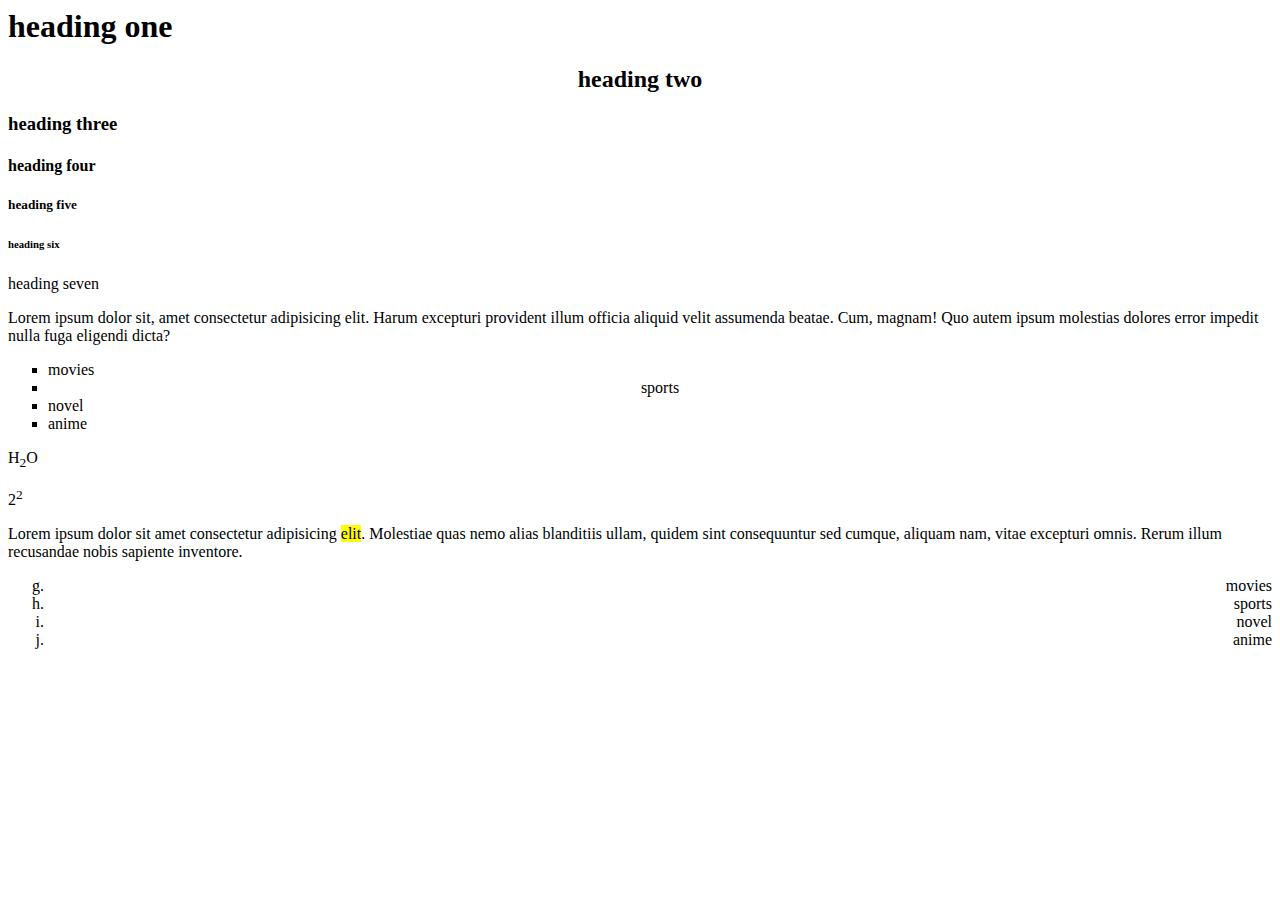
<file: day1/index.html>
<!-- Introduction Of Field
Introduction Of HTML
HTML Structure : <!DOCTYPE html> <html> <head> <title> <body>
Block & Inline Element : <h1> To <h6> <p> <ul> <li> <sup> <sub> <mark>
Tag Attributes Like : type=”...” start=”...” align=””
Ex : Create Information Card -->

<!-- heading tag -->
<!-- h1 to h6 -->
<!-- <h1>hello world</h1> -->

<!-- html Structure -->

<html>
  <head>
    <title>html practice</title>
  </head>

  <body>
    <h1>heading one</h1>
    <h2 align="center">heading two</h2>
    <h3>heading three</h3>
    <h4>heading four</h4>
    <h5>heading five</h5>
    <h6>heading six</h6>
    <!-- custom tag -->
    <name>heading seven</name>

    <p>
      Lorem ipsum dolor sit, amet consectetur adipisicing elit. Harum excepturi
      provident illum officia aliquid velit assumenda beatae. Cum, magnam! Quo
      autem ipsum molestias dolores error impedit nulla fuga eligendi dicta?
    </p>

    <ul type="square">
      <li>movies</li>
      <li align="center">sports</li>
      <li>novel</li>
      <li>anime</li>
    </ul>

    <!-- subscript -->
    <p>H<sub>2</sub>O</p>
    <!-- supscript -->
    <p>2<sup>2</sup></p>

    <p>
      Lorem ipsum dolor sit amet consectetur adipisicing <mark>elit</mark>.
      Molestiae quas nemo alias blanditiis ullam, quidem sint consequuntur sed
      cumque, aliquam nam, vitae excepturi omnis. Rerum illum recusandae nobis
      sapiente inventore.
    </p>
    <ol align="right" type="a" start="7">
      <li>movies</li>
      <li>sports</li>
      <li>novel</li>
      <li>anime</li>
    </ol>
  </body>
</html>
</file>
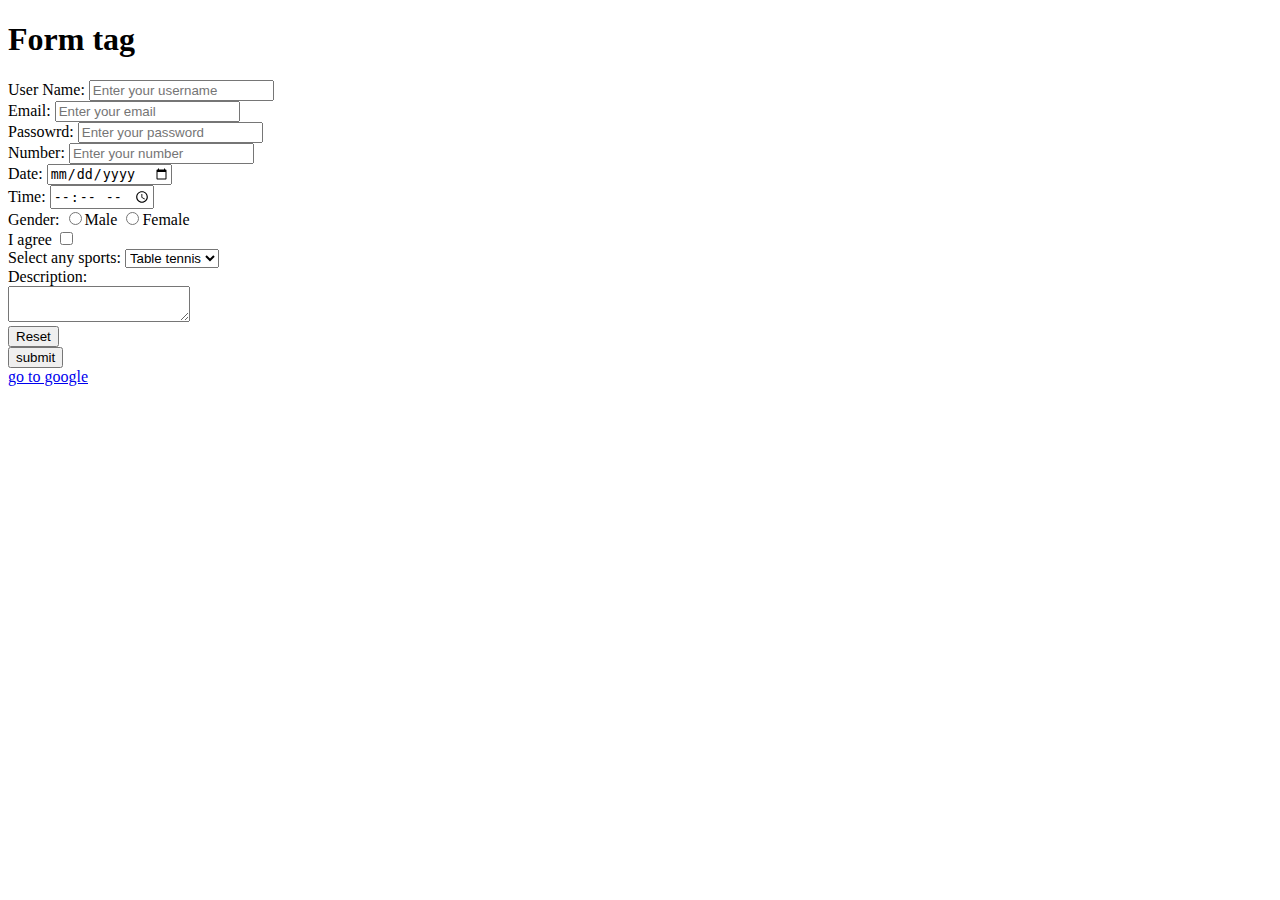
<file: day3/index.html>
<!-- Form <form> <select> <option> <textarea> <button> label
<input type=”...” name="..."/>
Input Tag Type Like : text, email, password, number, date, time, radio, checkbox
Ex: Create Login And Sign-up Form -->
<!DOCTYPE html>
<html lang="en">
  <head>
    <meta charset="UTF-8" />
    <meta name="viewport" content="width=device-width, initial-scale=1.0" />
    <title>Document</title>
  </head>
  <body>
    <h1>Form tag</h1>
    <form>
      <label for="">User Name:</label>
      <input type="text" placeholder="Enter your username" />
      <br />
      <label for="">Email:</label>
      <input type="email" placeholder="Enter your email" />
      <br />
      <label for="">Passowrd:</label>
      <input type="password" placeholder="Enter your password" />
      <br />
      <label for="">Number:</label>
      <input type="number" placeholder="Enter your number" />
      <br />
      <label for="">Date:</label>
      <input type="date" />
      <br />
      <label for="">Time:</label>
      <input type="time" />
      <br />
      <label for="">Gender:</label>
      <input name="gender" type="radio" />Male
      <input name="gender" type="radio" />Female
      <br />
      <label for="">I agree</label>
      <input type="checkbox" />
      <br />
      <label for="">Select any sports:</label>
      <select name="" id="">
        <option value="">Cricket</option>
        <option selected value="">Table tennis</option>
        <option value="">Football</option>
        <option value="">basketball</option>
      </select>
      <br />
      <label for="">Description:</label>
      <br />
      <textarea name="" id=""></textarea>
      <br />
      <input type="reset" value="Reset" />
      <br />
      <button>submit</button>
    </form>

    <a href="https://www.google.com/">go to google</a>
  </body>
</html>
</file>
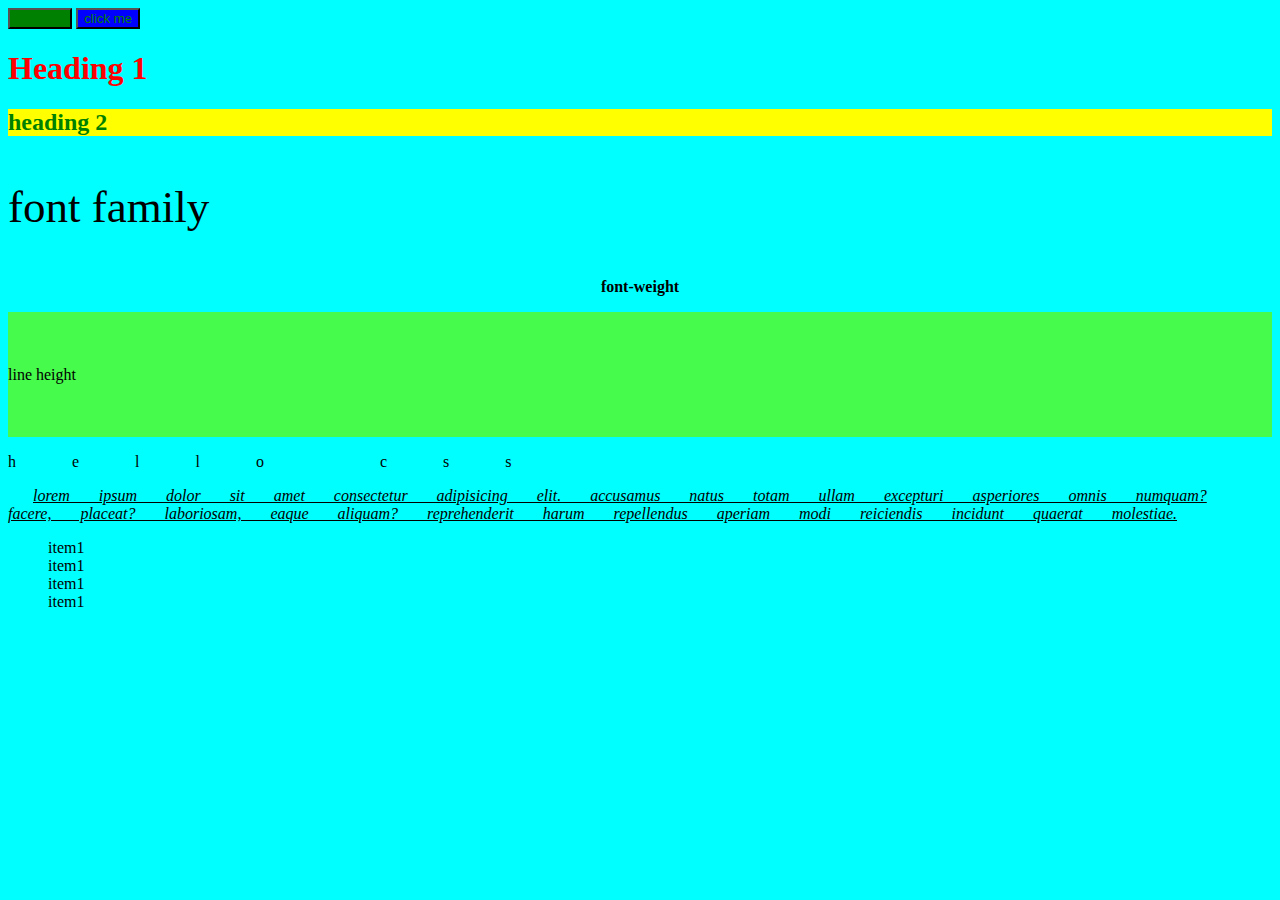
<file: day5css/index.html>
<!-- 
 Introduction Of CSS (cascading stylesheet)
CSS Type : External CSS
Font Attachment : online
Text Properties : font-family, font-size, font-weight, text-align, line-height, letter-spacing, word-spacing, text-decoration, font-style, text- transform, text-indent, color, list-style
CSS Apply : <tag>, .class, #id
Ex : CSS Type & Text Properties Practice -->
<!DOCTYPE html>
<html lang="en">
  <head>
    <meta charset="UTF-8" />
    <meta name="viewport" content="width=device-width, initial-scale=1.0" />
    <title>Document</title>
    <link rel="stylesheet" href="./style.css">
    <style>
      /* internal css  */
      button{
        background-color: blue;
      }
    </style>
  </head>
  <body>
    <!-- inline css -->
    <button style="background-color: green;">click me</button>
     <button>click me</button>
    <h1 id="head-text">Heading 1</h1>
    <h2 class="text bg">heading 2</h2>
    <p id="font"> font family</p>
    <p class="weight">font-weight</p>
    <p class="height">line height</p>
    <p class="spacing"> hello css </p>
      <p class="word"> Lorem ipsum dolor sit amet consectetur adipisicing elit. Accusamus natus totam ullam excepturi asperiores omnis numquam? Facere, placeat? Laboriosam, eaque aliquam? Reprehenderit harum repellendus aperiam modi reiciendis incidunt quaerat molestiae. </p>

      <ul>
        <li>item1</li>
        <li>item1</li>
        <li>item1</li>
        <li>item1</li>
      </ul>
  </body>
</html>
</file>
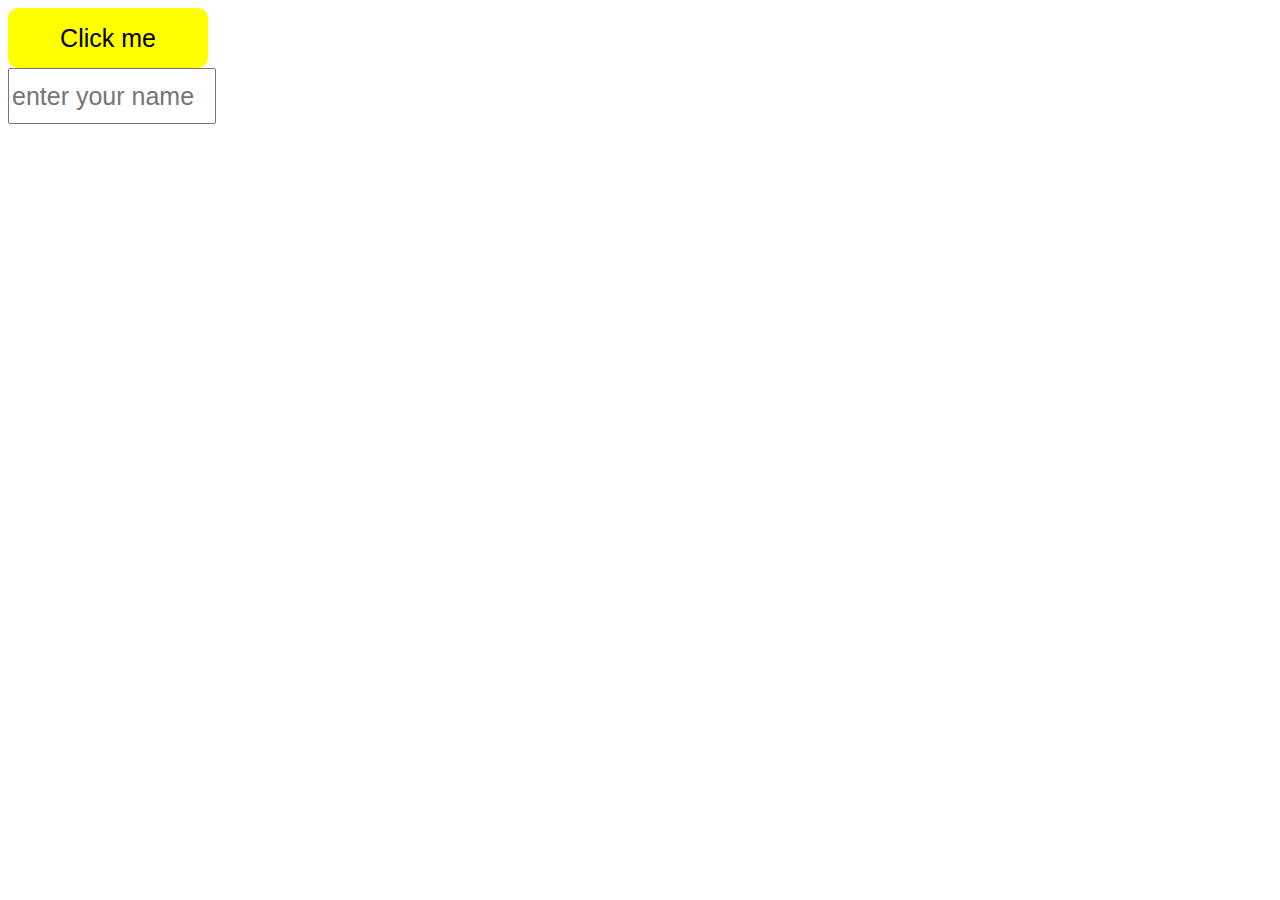
<file: CSS/day11/index.html>
<!--
Hover & Focus
Transition Property : duration, timing-function, delay, property  -->

<!DOCTYPE html>
<html lang="en">
  <head>
    <meta charset="UTF-8" />
    <meta name="viewport" content="width=device-width, initial-scale=1.0" />
    <title>Document</title>
    <style>
      button {
        width: 200px;
        height: 60px;
        border: none;
        font-size: 25px;
        background-color: yellow;
        border-radius: 10px;
        transition: height 2s;
        transition-timing-function: ease-in-out;
        transition-delay: 1s;
      }
      button:hover {
        background-color: red;
        width: 300px;
        height: 100px;
        color: white;
      }

      input {
        height: 50px;
        width: 200px;
        font-size: 25px;
      }
      input:focus {
        border: 5px solid green;
        outline-color: blue;
        background-color: yellow;
      }
    </style>
  </head>
  <body>
    <button>Click me</button>
    <br />
    <input type="text" placeholder="enter your name" />
  </body>
</html>
</file>
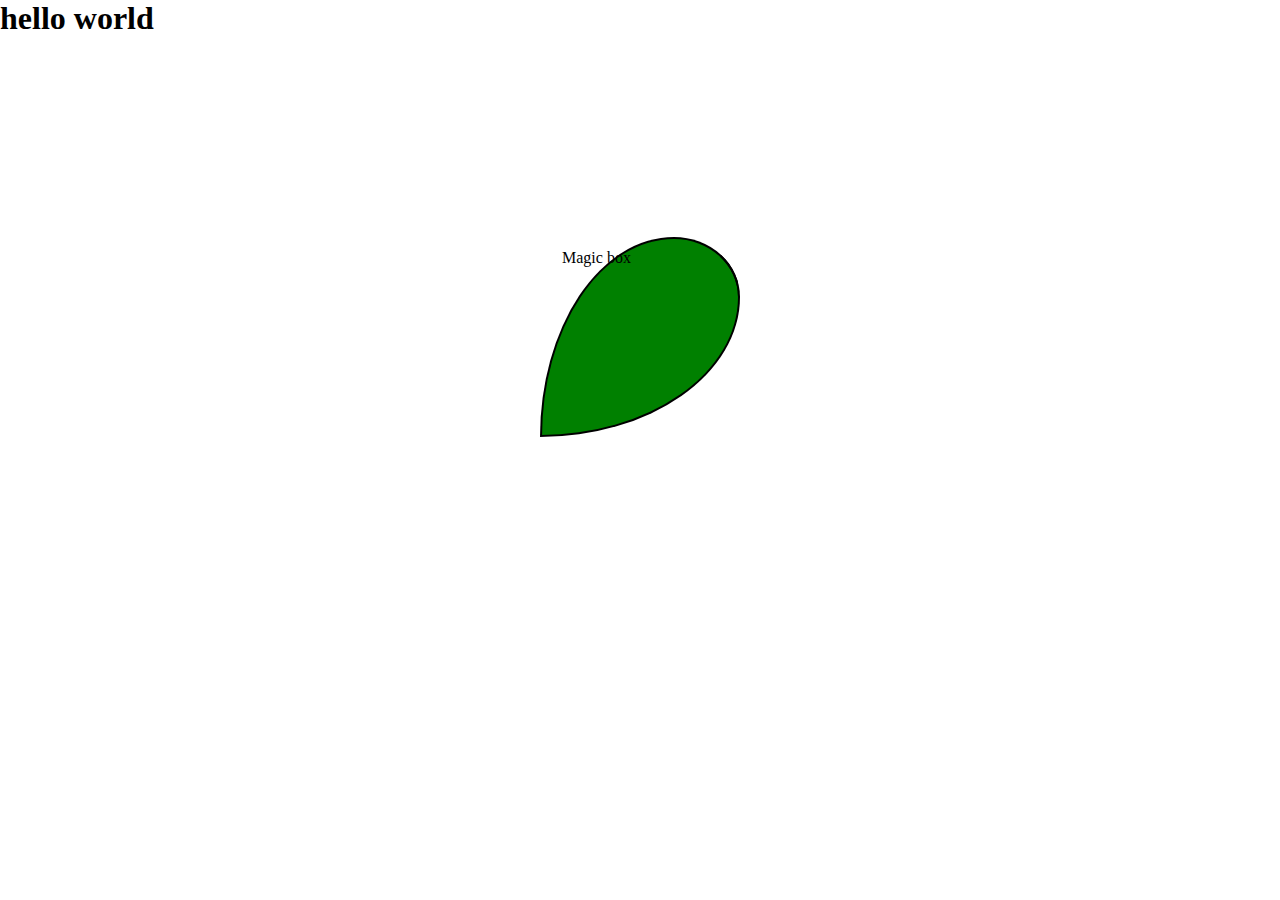
<file: CSS/day7/index.html>
<!-- Box Model width, height, background-color, content, padding, box-sizing, margin, border, border-radius

Ex : Create Box Design (Padding, Margin, Content, Border) -->



<!DOCTYPE html>
<html lang="en">
<head>
  <meta charset="UTF-8">
  <meta name="viewport" content="width=device-width, initial-scale=1.0">
  <title>Document</title>
  <style>
    *{
      margin: 0;
      box-sizing: border-box;
    }
    .box{
      height: 200px;
      width: 200px;
      background-color: green;
      border: 2px solid black;
      /* border-width:20px ;
      border-style:dashed ;
      border-color:red ; */
      padding:10px 20px;
      margin: 40px;
      border-radius: 67% 33% 100% 0% / 100% 30% 70% 0% ;
      margin: auto;
      margin-top: 200px;
    }
  </style>
</head>
<body>
  <h1>hello world</h1>

  <div class="box"> Magic box</div>
</body>
</html>
</file>
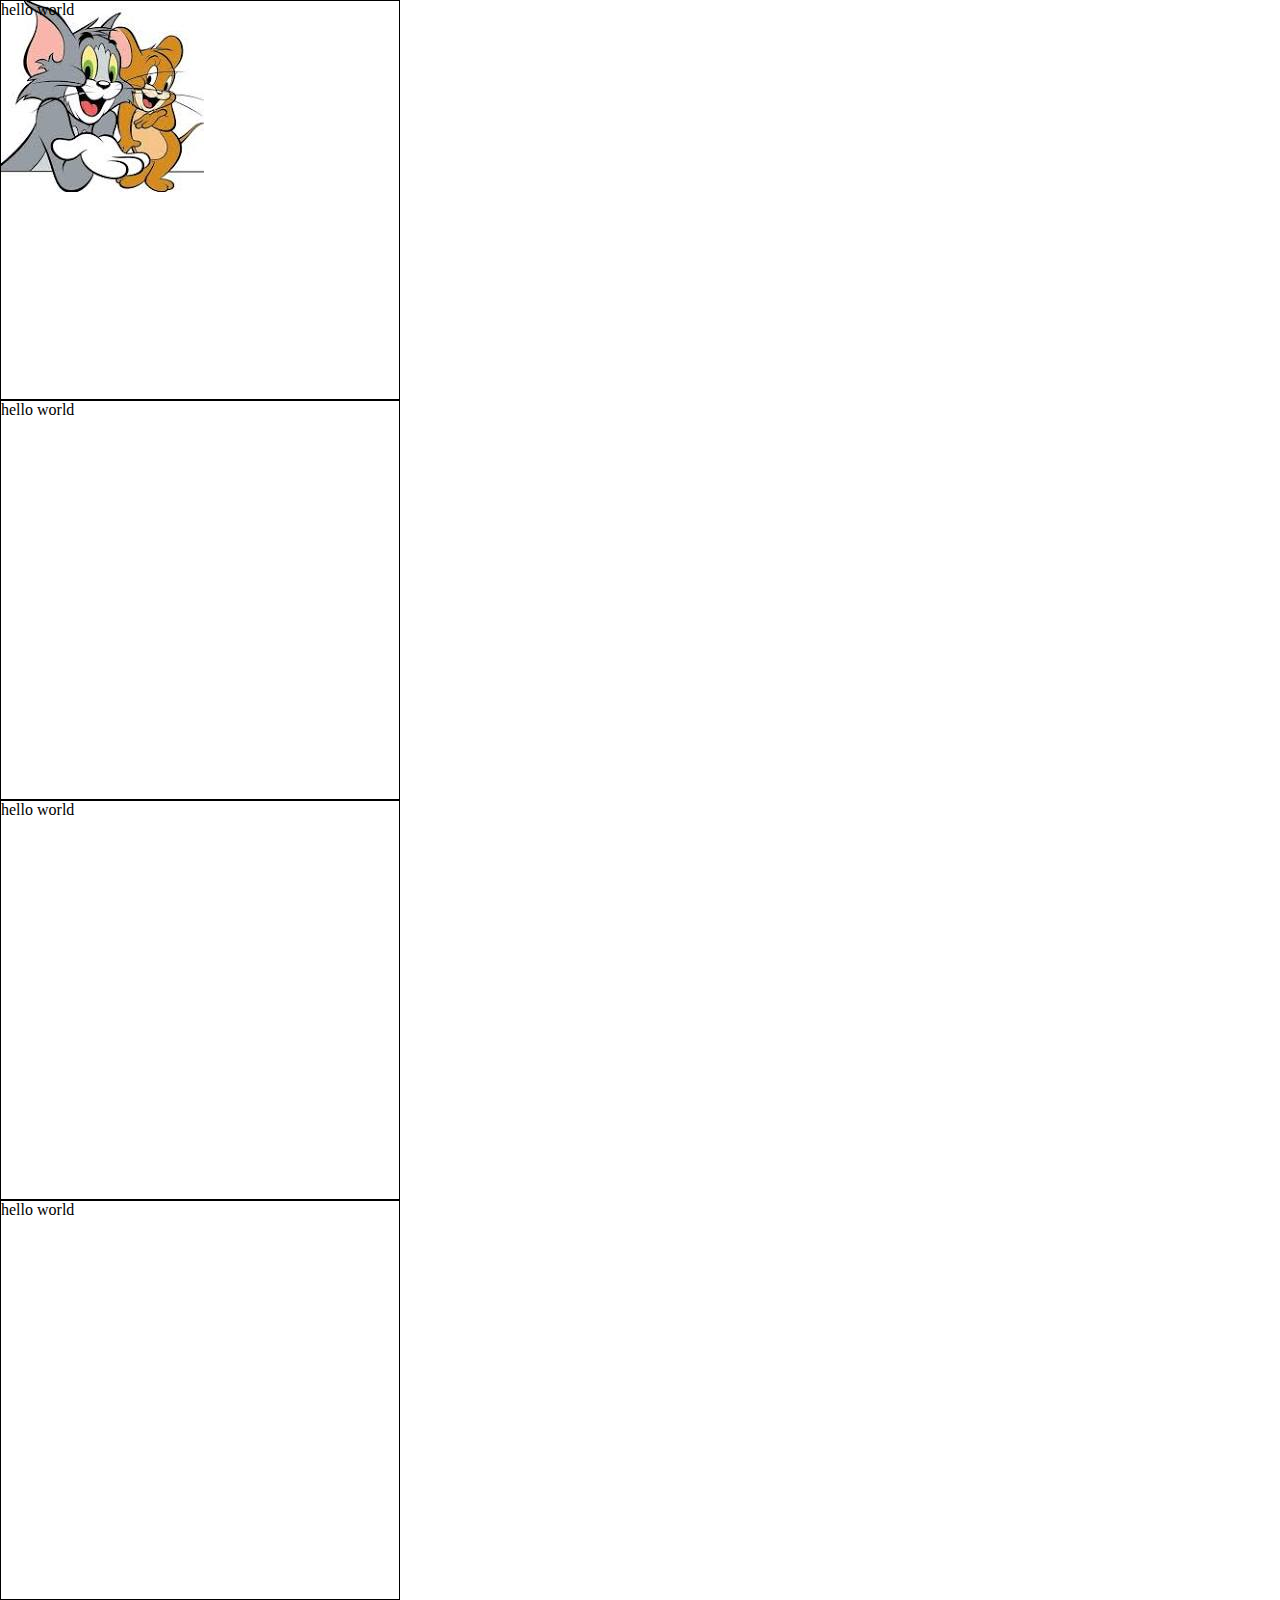
<file: CSS/day8/index.html>
<!-- 
BackgroundImage, size, repeat, position, attachment
Types Of Gradient : Linear, Radial, Conic
Two class Property , Parent-child Property
Ex : Create Parallax Scrolling Effect
 -->
<!DOCTYPE html>
<html lang="en">
  <head>
    <meta charset="UTF-8" />
    <meta name="viewport" content="width=device-width, initial-scale=1.0" />
    <title>Document</title>
    <style>
      * {
        margin: 0;
        padding: 0;
        box-sizing: border-box;
      }
      .box1 {
        height: 400px;
        width: 400px;
        /* background-color: green; */
        background-image: url(./image.jpeg);
        border: 1px solid black;
        background-repeat: no-repeat;
        /* background-position: right; */
        /* background-size: contain; */
        background-attachment: fixed;
      }
    </style>
  </head>
  <body>
    <div class="box1">hello world</div>
    <div class="box1">hello world</div>
    <div class="box1">hello world</div>
    <div class="box1">hello world</div>
  </body>
</html>
</file>
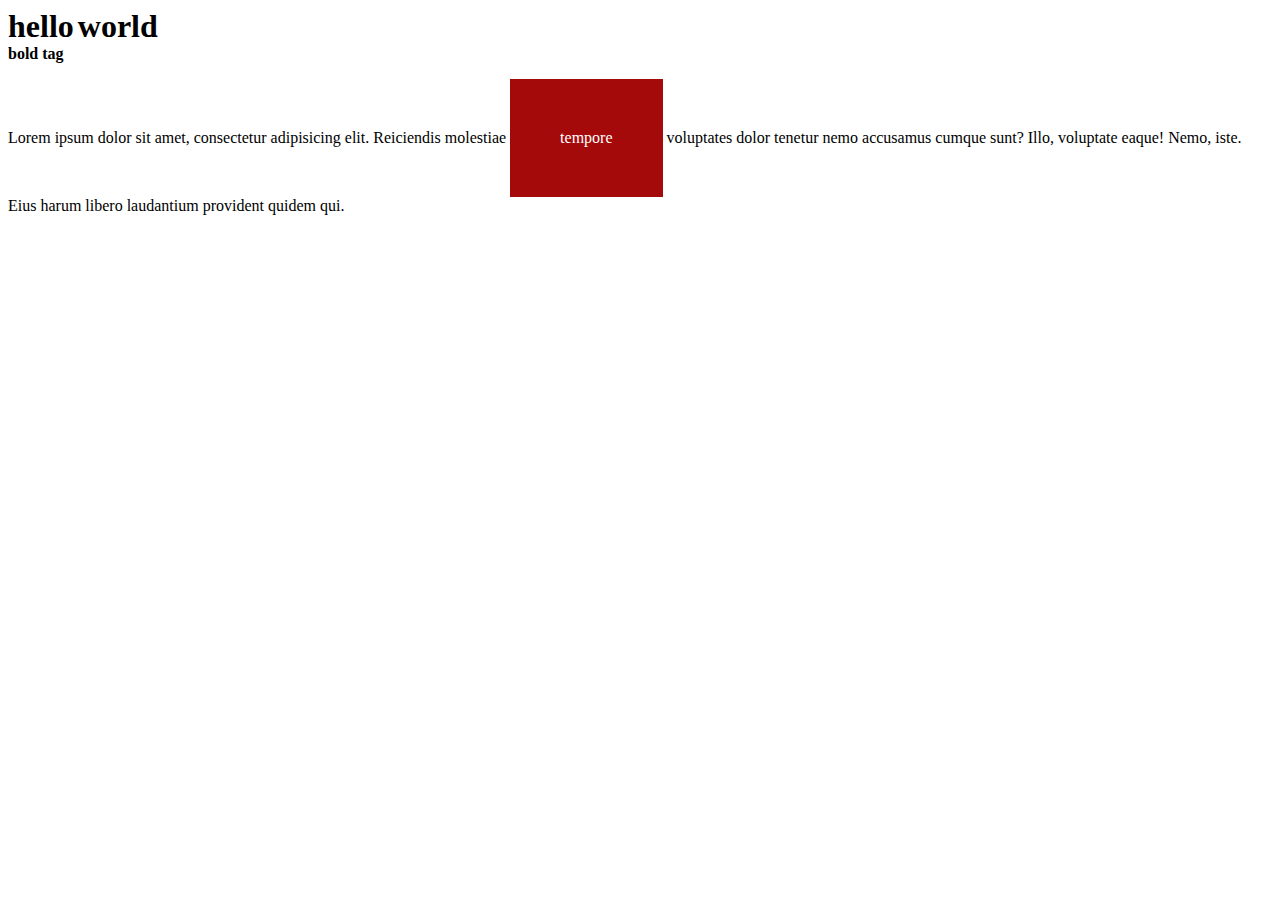
<file: CSS/day9/index.html>
<!-- Display Property block, inline, inline block, none, float (left, right)
clear: both -->
<!DOCTYPE html>
<html lang="en">
  <head>
    <meta charset="UTF-8" />
    <meta name="viewport" content="width=device-width, initial-scale=1.0" />
    <title>Document</title>
    <style>
      h1 {
        display: inline;
      }
      b {
        display: block;
      }
      span{
        background-color: rgb(165, 10, 10);
        padding: 50px;
        display: inline-block;
        color: white;
      }
    </style>
  </head>
  <body>
    <h1>hello</h1>
    <h1>world</h1>
    <b>bold tag</b>
    <p>
      Lorem ipsum dolor sit amet, consectetur adipisicing elit. Reiciendis
      molestiae <span>tempore</span> voluptates dolor tenetur nemo accusamus cumque sunt?
      Illo, voluptate eaque! Nemo, iste. Eius harum libero laudantium provident
      quidem qui.
    </p>
  </body>
</html>
</file>
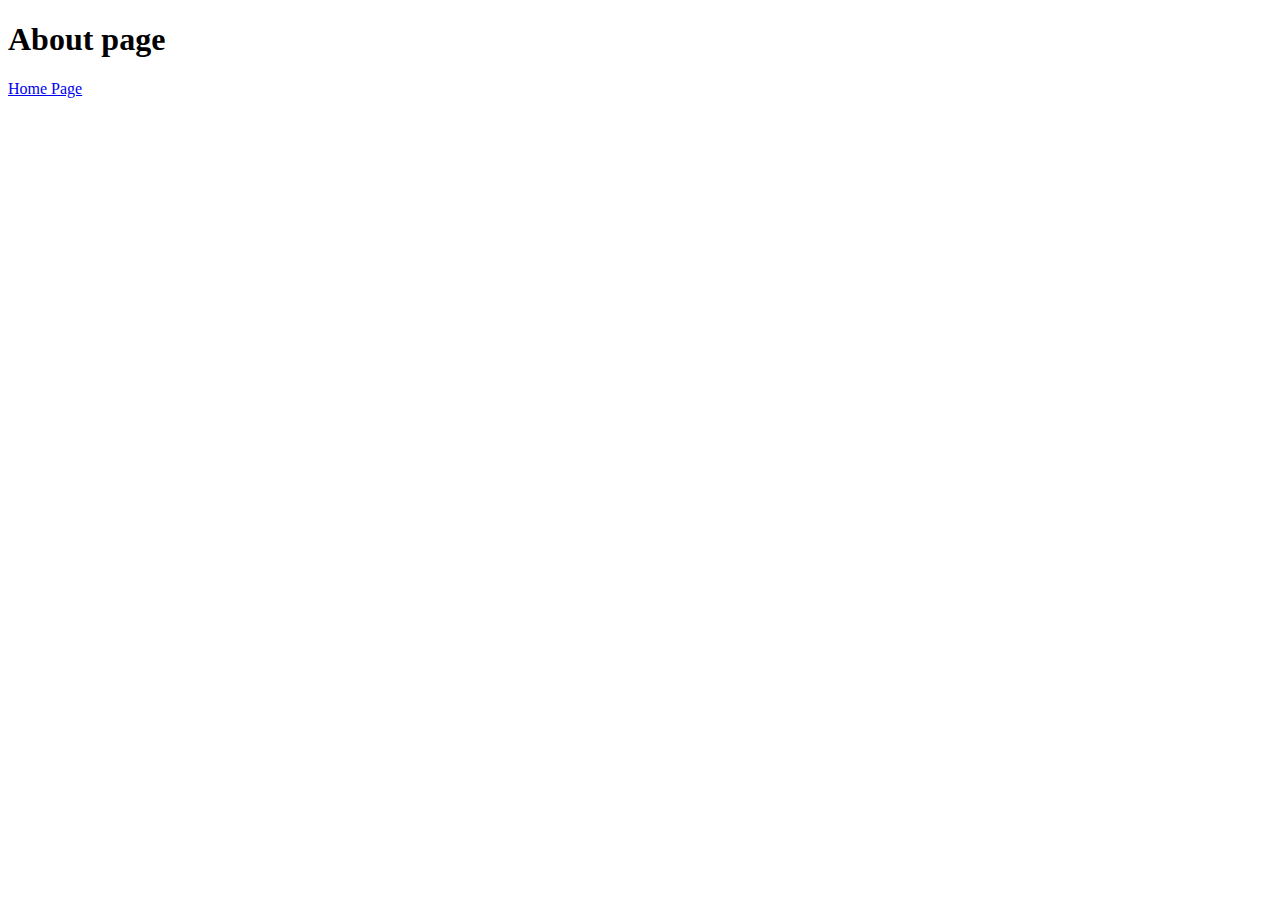
<file: day2/about.html>
<!DOCTYPE html>
<html lang="en">
<head>
  <meta charset="UTF-8">
  <meta name="viewport" content="width=device-width, initial-scale=1.0">
  <title>Document</title>
</head>
<body>
  <h1>About page</h1>
  <a href="./index.html">Home Page</a>
</body>
</html>
</file>
<file: day5css/style.css>
#head-text {
  color: red;
}

.text {
  color: green;
}

.bg {
  background-color: yellow;
}

button {
  color: green;
  background-color: yellow;
}

#font {
  font-family: fantasy;
  font-size: 45px;
}
.weight {
  font-weight: 900;
  text-align: center;
}

.height {
  background-color: rgb(70, 251, 76);
  line-height: 125px;
}
.spacing {
  letter-spacing: 56px;
}
.word {
  word-spacing: 25px;
  text-decoration: underline;
  font-style: italic;
  text-transform: capitalize;
  text-transform: uppercase;
  text-transform: lowercase;
  text-indent: 25px;
}
ul{
  list-style: lower-alpha ;
  list-style: none;
}

*{
  background-color: aqua;
}
/* 
Text Properties : font-family, font-size, font-weight, text-align, line-height, letter-spacing, word-spacing, text-decoration, font-style, text- transform, text-indent, color, list-style */




/* first priority always id 
second priority always class
third priroty tag name 
 * fourth priorty universal tag
*/
</file>
